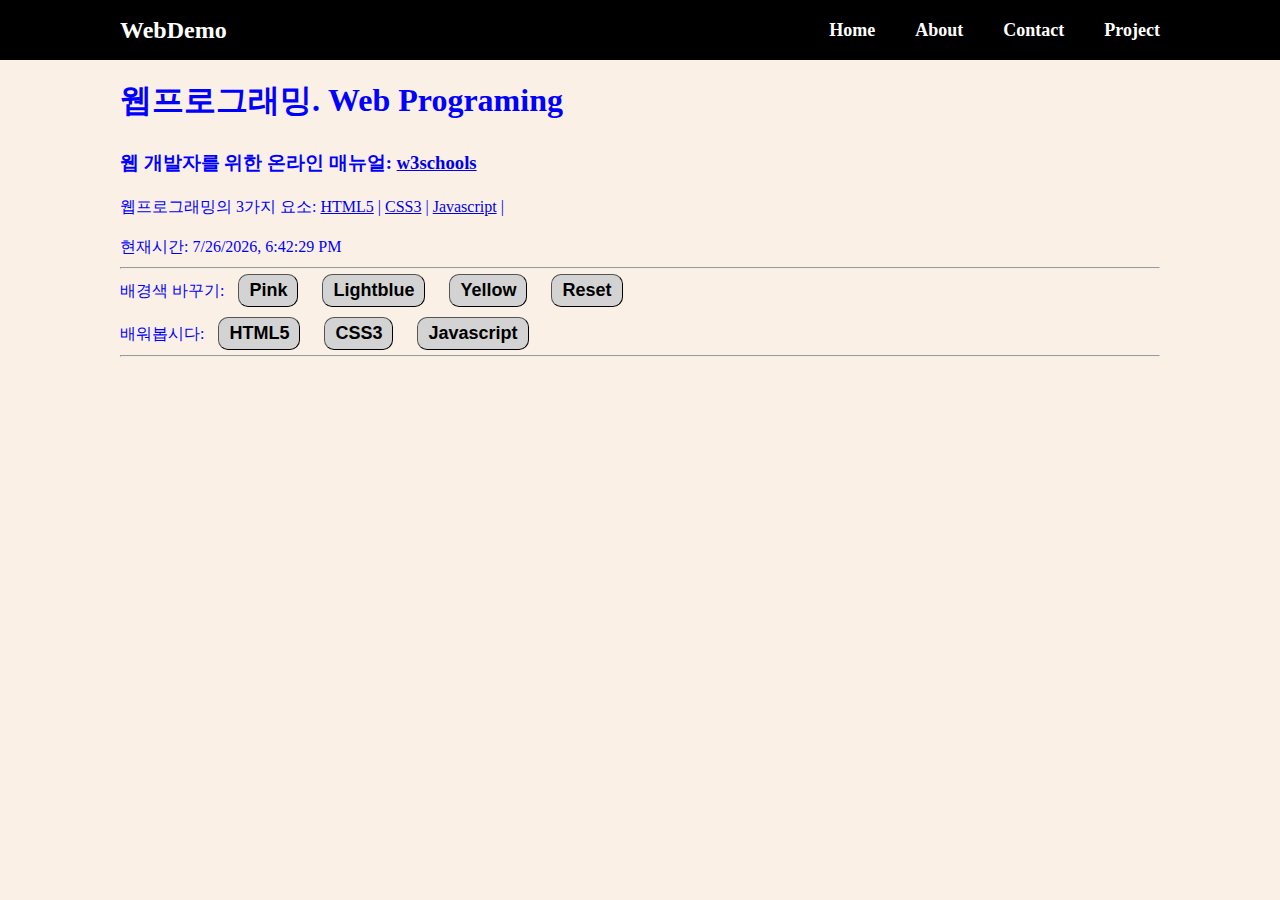
<file: index.html>
<!DOCTYPE html>
<html lang="en">
  <head>
    <meta charset="UTF-8" />
    <meta name="viewport" content="width=device-width, initial-scale=1.0" />
    <title>웹프로그래밍 데모</title>
    <link rel="stylesheet" href="style.css" />
  </head>
  <body>
    <nav class="navbar">
      <div class="container">
        <div class="logo">WebDemo</div>
        <ul class="nav">
          <li>
            <a href="index.html">Home</a>
          </li>
          <li>
            <a href="about.html">About</a>
          </li>
          <li>
            <a href="contact.html">Contact</a>
          </li>
          <li>
            <a href="project.html">Project</a>
          </li>
        </ul>
      </div>
    </nav>

    <!--메인 섹션-->
    <section class="main">
      <div class="container">
        <h1>웹프로그래밍. Web Programing</h1>
        <h3>
          웹 개발자를 위한 온라인 매뉴얼:
          <a href="https://www.w3schools.com/">w3schools</a>
        </h3>
        <p>
          웹프로그래밍의 3가지 요소:
          <a href="https://www.w3schools.com/html/default.asp">HTML5</a> |

          <a href="https://www.w3schools.com/css/default.asp">CSS3</a> |

          <a href="https://www.w3schools.com/js/default.asp">Javascript</a> |
        </p>
        <p>현재시간: <span id="time"></span></p>
        <hr />

        <p>
          배경색 바꾸기:
          <button onclick="pink()">Pink</button>
          <button onclick="lightblue()">Lightblue</button>
          <button onclick="yellow()">Yellow</button>
          <button onclick="reset()">Reset</button>
        </p>
        <p>
          배워봅시다:
          <button onmouseover="showhtml()" onmouseout="hide()">HTML5</button>
          <button onmouseover="showcss()" onmouseout="hide()">CSS3</button>
          <button onmouseover="showjs()" onmouseout="hide()">Javascript</button>
        </p>
        <hr />
        <br />
        <div>
          <img id="fig" height="200px" />
          <p id="desc"></p>
        </div>
      </div>
    </section>

    <script src="main.js"></script>
  </body>
</html>
</file>
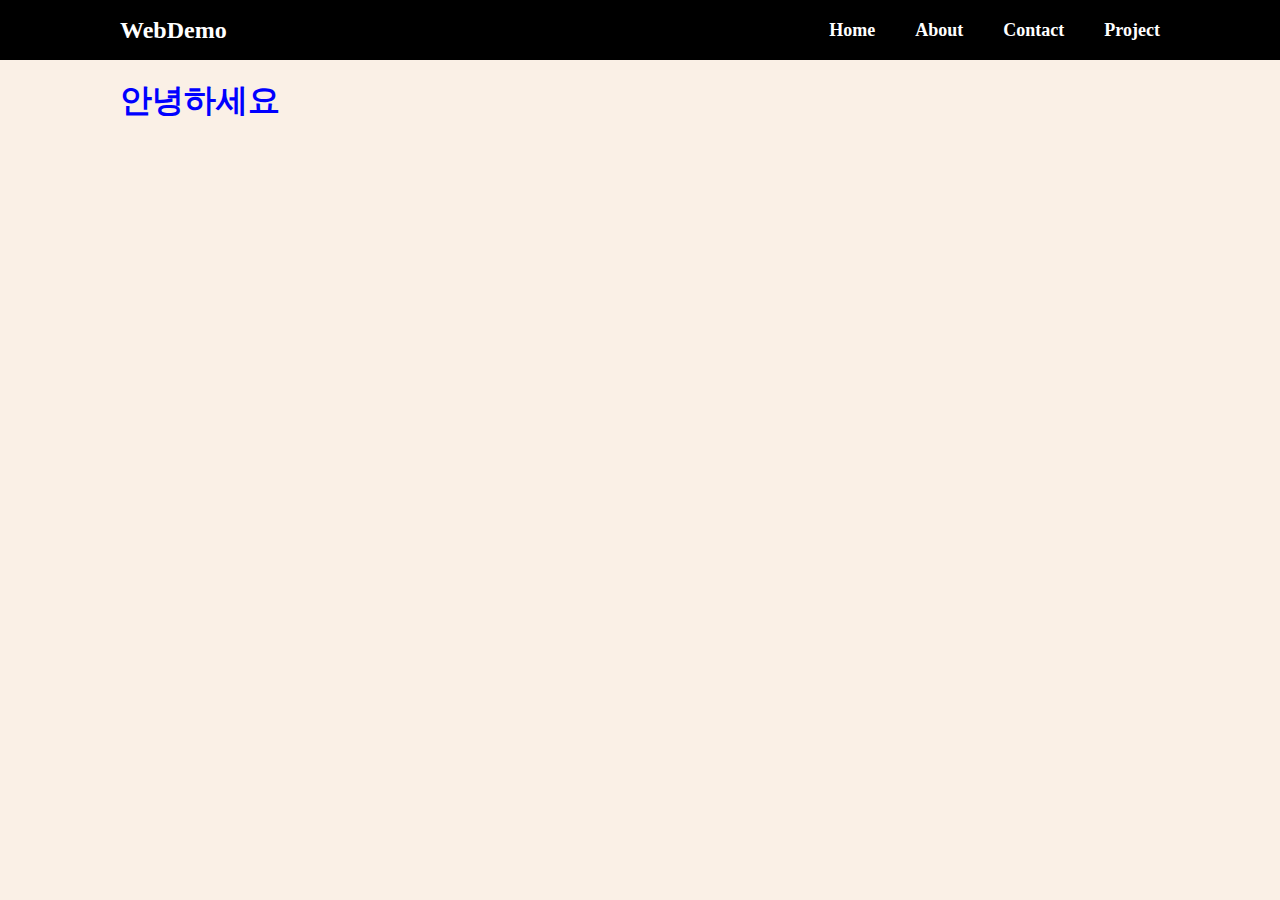
<file: about.html>
<!DOCTYPE html>
<html lang="en">
  <head>
    <meta charset="UTF-8" />
    <meta name="viewport" content="width=device-width, initial-scale=1.0" />
    <title>웹프로그래밍 데모</title>
    <link rel="stylesheet" href="style.css" />
  </head>
  <body>
    <nav class="navbar">
      <div class="container">
        <div class="logo">WebDemo</div>
        <ul class="nav">
          <li>
            <a href="index.html">Home</a>
          </li>
          <li>
            <a href="about.html">About</a>
          </li>
          <li>
            <a href="contact.html">Contact</a>
          </li>
          <li>
            <a href="project.html">Project</a>
          </li>
        </ul>
      </div>
    </nav>

    <!--메인 섹션-->
    <section class="main">
      <div class="container">
        <h1>안녕하세요</h1>
        <h3>
        
      </div>
    </section>

    <script src="main.js"></script>
  </body>
</html>
</file>
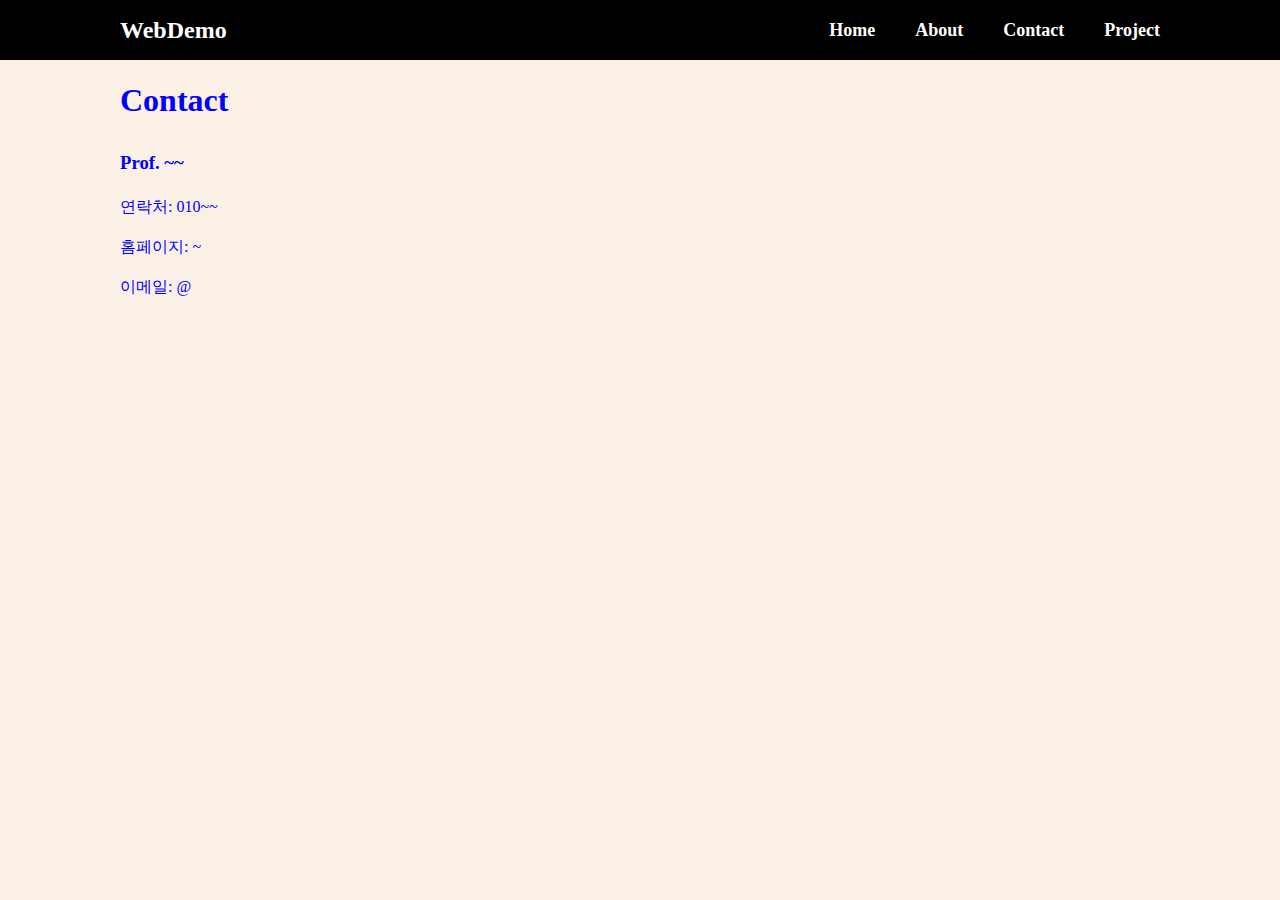
<file: contact.html>
<!DOCTYPE html>
<html lang="en">
  <head>
    <meta charset="UTF-8" />
    <meta name="viewport" content="width=device-width, initial-scale=1.0" />
    <title>웹프로그래밍 데모</title>
    <link rel="stylesheet" href="style.css" />
  </head>
  <body>
    <nav class="navbar">
      <div class="container">
        <div class="logo">WebDemo</div>
        <ul class="nav">
          <li>
            <a href="index.html">Home</a>
          </li>
          <li>
            <a href="about.html">About</a>
          </li>
          <li>
            <a href="contact.html">Contact</a>
          </li>
          <li>
            <a href="project.html">Project</a>
          </li>
        </ul>
      </div>
    </nav>

    <!--메인 섹션-->
    <section class="main">
      <div class="container">
        <h1>Contact<h1>

          <h3>Prof. ~~</h3>
          <p>연락처: 010~~</p>
          <p>홈페이지: ~</p>
          <p>이메일: @</p>
          </div>
      </div>
    </section>

    <script src="main.js"></script>
  </body>
</html>
</file>
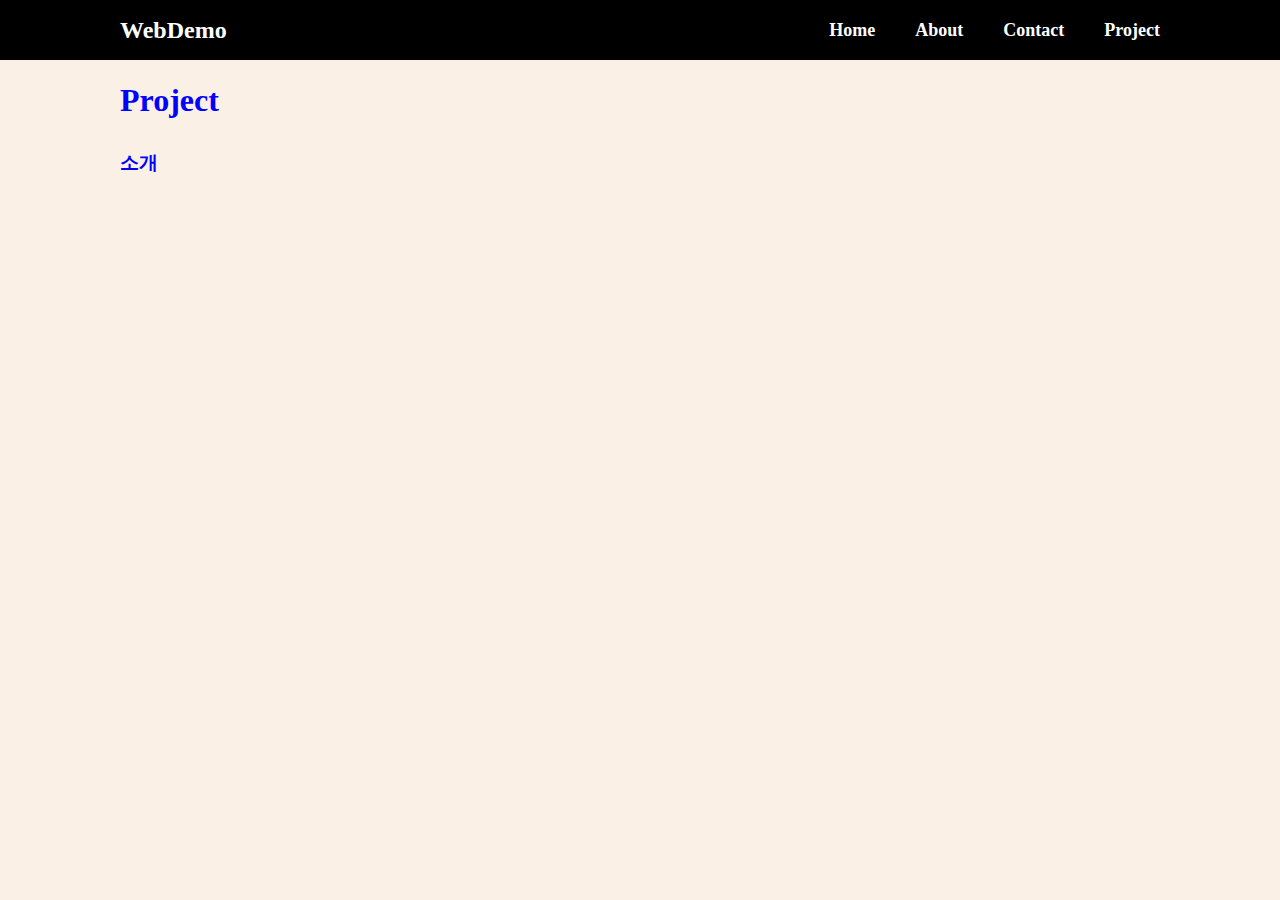
<file: project.html>
<!DOCTYPE html>
<html lang="en">
  <head>
    <meta charset="UTF-8" />
    <meta name="viewport" content="width=device-width, initial-scale=1.0" />
    <title>웹프로그래밍 데모</title>
    <link rel="stylesheet" href="style.css" />
  </head>
  <body>
    <nav class="navbar">
      <div class="container">
        <div class="logo">WebDemo</div>
        <ul class="nav">
          <li>
            <a href="index.html">Home</a>
          </li>
          <li>
            <a href="about.html">About</a>
          </li>
          <li>
            <a href="contact.html">Contact</a>
          </li>
          <li>
            <a href="project.html">Project</a>
          </li>
        </ul>
      </div>
    </nav>

    <!--메인 섹션-->
    <section class="main">
      <div class="container">
        <h1>Project<h1>

          <h3>소개</h3>

          </div>
      </div>
    </section>

    <script src="main.js"></script>
  </body>
</html>
</file>
<file: style.css>
* {
  box-sizing: border-box;
  padding: 0;
  margin: 0;
}

body {
  font-size: 16px;
  line-height: 1.5;
  color: black;
  background-color: linen;
}

.navbar {
  background-color: black;
  color: white;
  height: 60px;
}
.navbar .container {
  display: flex;
  flex-direction: row;
  justify-content: space-between;
  align-items: center;
  height: 100%;
}

.navbar ul {
  display: flex;
  flex-direction: row;
}

.navbar ul li {
  margin-left: 40px;
}

.navbar a {
  color: white;
  text-decoration: none;
  font-size: 18px;
  font-weight: bold;
}

.navbar .logo {
  font-size: x-large;
  font-weight: bold;
}

.navbar a :hover {
  border-bottom: 2px #fff;
  color: #aaa;
}

ul {
  list-style-type: none;
}

.container {
  max-width: 1100px;
  margin: 0 auto;
  padding: 0 30px;
}

.main {
  color: blue;
  line-height: 2.5;
}

button {
  padding: 5px 10px;
  margin: 5px 10px;
  font-size: large;
  font-weight: bold;
  background-color: lightgray;
  border-radius: 10px;
  border-width: 1px;
}

button:hover {
  color: red;
  background-color: yellow;
}
</file>
